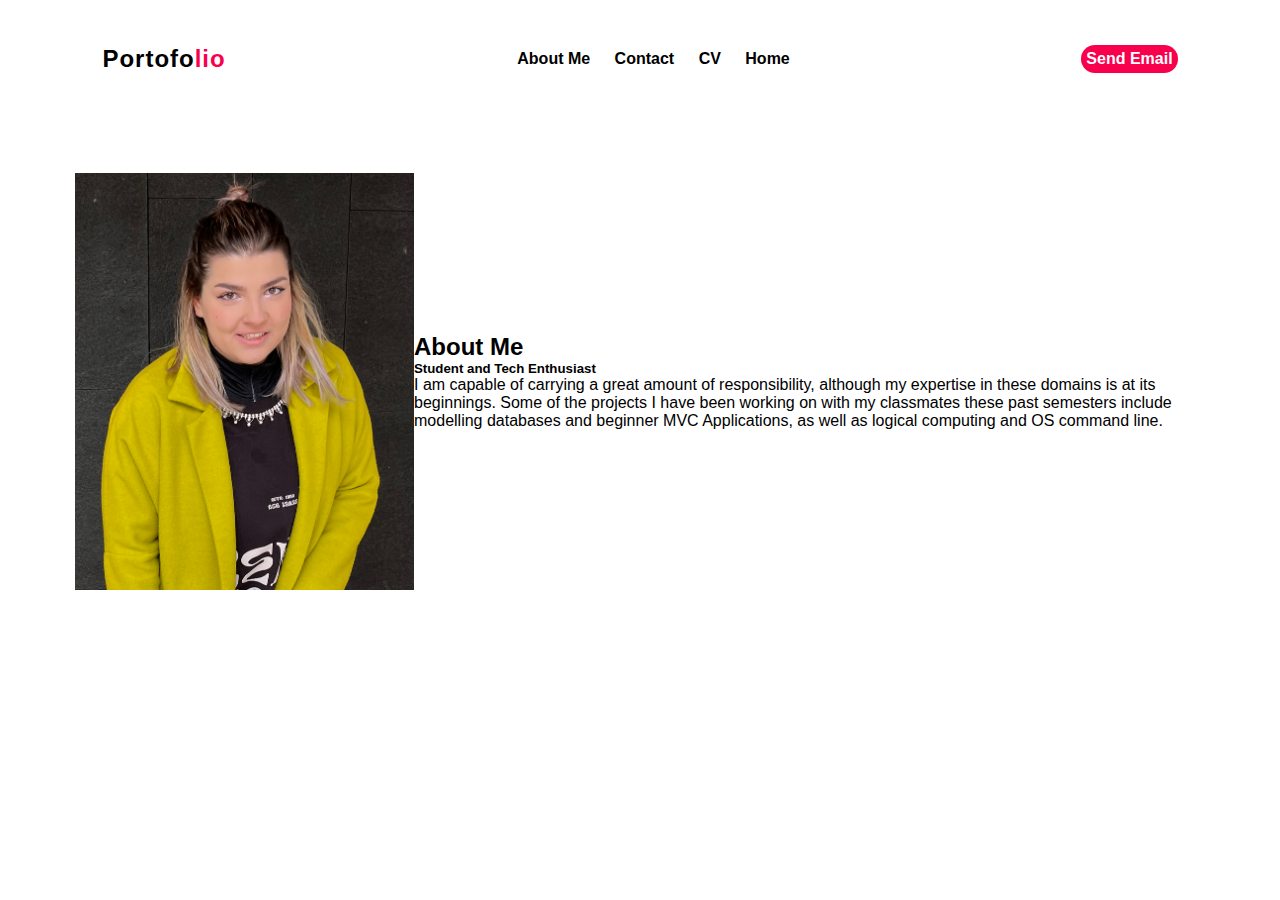
<file: about.html>
<!DOCTYPE html>
<html lang="en">
<head>
    <link rel="stylesheet" href="index.html">
    <title>About Me</title>
    <link rel="stylesheet" type="text/css" href="style.css">
    <link rel="preconnect" href="https://fonts.gstatic.com">
    <link href="https: //fonts.googleapis.com/css2?family=Josefin+Sans: ital, wght@0, 100;0 ,200;0,300;0, 400; 0, 500;0, 600;0, 700;1, 100;1, 200; 1, 300;1, 400; 1, 500;1, 600;1, 700&display=swap" 
    rel="stylesheet">
    <link rel="stylesheet" href="https://cdnjs.cloudflare.com/ajax/libs/font-awesome/6.4.0/css/all.min.css" 
    integrity="sha512-iecdLmaskl7CVkqkXNQ/ZH/XLlvWZOJyj7Yy7tcenmpD1ypASozpmT/E0iPtmFIB46ZmdtAc9eNBvH0H/ZpiBw==" 
    crossorigin="anonymous" referrerpolicy="no-referrer" />
</head>
<body>
    <nav>
        <h2 class="logo">Portofo<span>lio</span></h2>
        <ul>
            <li><a href="about.html">About Me</a></li>
            <li><a href=contact.html>Contact</a></li>
            <li><a href=cv2.html>CV</a></li>
            <li><a href="index.html" id="homeLink">Home</a></li>
        </ul>
        <a href="#" class="btn">Send Email</a>
    </nav>
    <section class="aboutMe">
        <div class="main">
            <img src="img/me.png">
            <div class="AboutMe-text">
                <h2>About Me</h2>
                <h5>Student and Tech Enthusiast</h5>
                <p>I am capable of carrying a great amount of responsibility, 
                    although my expertise in these domains is at its beginnings.
                    Some of the projects I have been working on with my classmates
                    these past semesters include modelling databases and beginner MVC 
                    Applications, as well as logical computing and OS command line.</p>
            </div>

        </div>

    </section>

    <script>
    const homeLink = document.getElementById('homeLink');
    homeLink.addEventListener('click', function() {
        window.location.href = 'index.html';
    });
    </script>

</body>
</html>
</file>
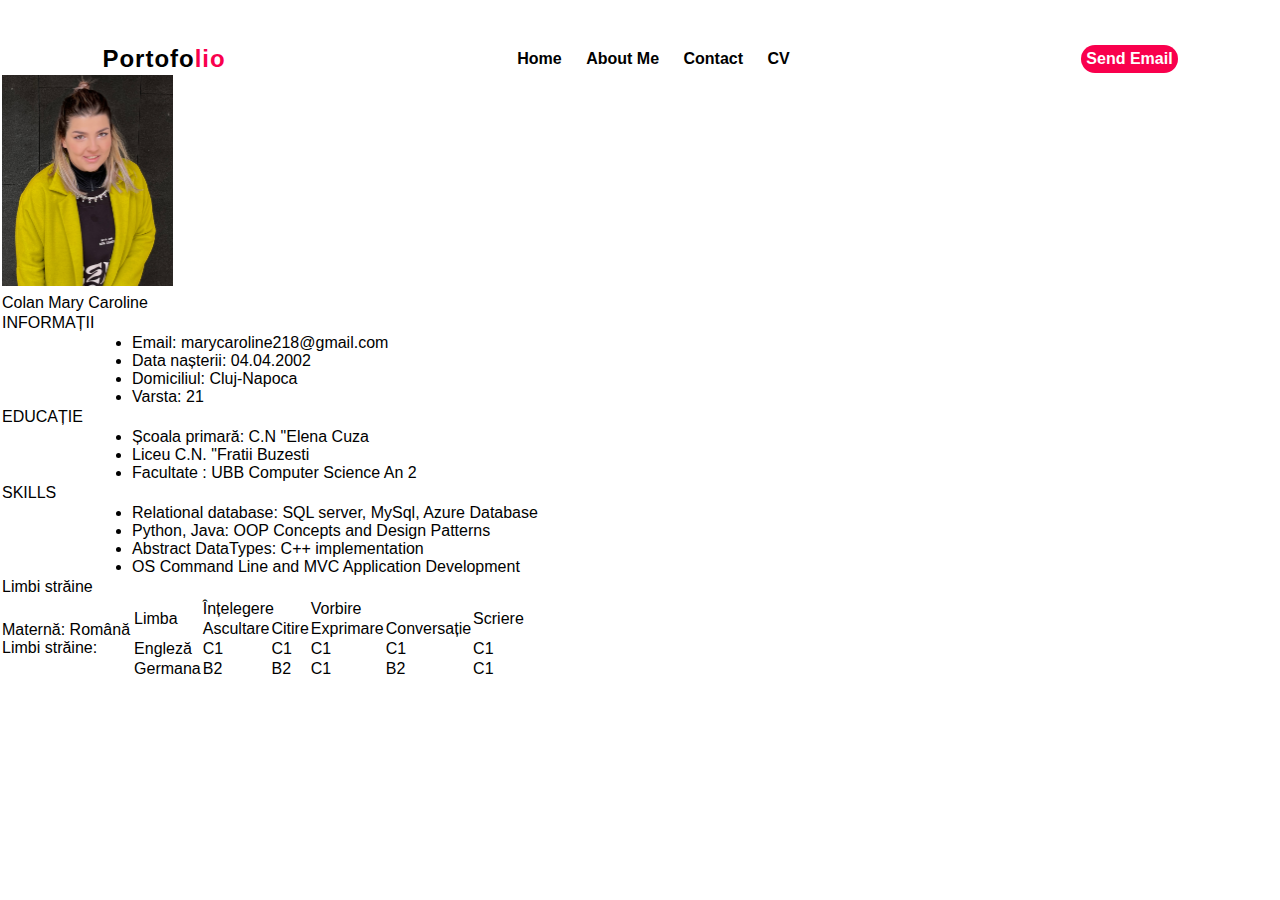
<file: cv2.html>
<!DOCTYPE html> 
<html lang=ro> 
	<head> 
		<meta charset=utf-8>
  <!--      <link rel="SHORTCUT ICON" href="img/favicon.ico"> 

        <link rel="preconnect" href="https://fonts.googleapis.com">
        <link rel="preconnect" href="https://fonts.gstatic.com" crossorigin>
        <link href="https://fonts.googleapis.com/css2?family=Nunito&display=swap" rel="stylesheet">
  
        <link rel="stylesheet" href="css/stil2.css">
-->

		<title>Cv Mary Caroline Colan</title> 
        <link  rel="stylesheet" type="text/css" href="style.css">
        <style>
            /* change the color of the page title */
            title {
              color: rgb(24, 176, 174);
            }
          </style>
	</head> 
	<body> 
        <nav>
            <h2 class="logo">Portofo<span>lio</span></h2>
            <ul>
                <li><a href="index.html">Home</a></li>
                <li><a href="about.html">About Me</a></li>
                <li><a href=contact.html>Contact</a></li>
                <li><a href=cv2.html>CV</a></li>
            </ul>
            <a href="#" class="btn">Send Email</a>
        </nav>

		<table class="aliniaza">
            <tr>
                <td class="pozadr"><img src="../img/me.png" alt="Colan Mary" class="picture" width="25%"></td>
            </tr>

        </table>
 <table class="aliniaza">
            <tr>
                <td class=cat colspan="2">Colan Mary Caroline</td>
            </tr>
            <tr>
                <td class=cat colspan="2">INFORMAȚII</td>
            </tr>
            <tr>
                <td>&nbsp;</td>
                <td><ul>
                        <li>Email: marycaroline218@gmail.com</li>
                        <li>Data nașterii: 04.04.2002</li>
                        <li>Domiciliul: Cluj-Napoca</li>
                        <li>Varsta: 21</li>
                </ul></td>
            </tr>
            <tr>
                <td class="cat" colspan="2">EDUCAȚIE</td>
            </tr>
            <tr>
                <td>&nbsp;</td>
                <td><ul>
                    <li>Școala primară: C.N "Elena Cuza</li>
                    <li>Liceu C.N. "Fratii Buzesti</li>
                    <li>Facultate : UBB Computer Science An 2</li>
            </ul></td>
            </tr>
            <tr>
                <td class="cat" colspan="2">SKILLS</td>
            </tr>
            <tr>
                <td>&nbsp;</td>
                <td><ul>
                    <li>Relational database: SQL server, MySql, Azure Database</li>
                    <li>Python, Java: OOP Concepts and Design Patterns</li>
                    <li>Abstract DataTypes: C++ implementation</li>
                    <li>OS Command Line and MVC Application Development</li>
            </ul></td>
            </tr>
            <tr>
                <td class=cat colspan="2">Limbi străine</td>
            </tr>
            <tr>
                <td>Maternă: Română<br>
                    Limbi străine:<br>
                </td>
                <td>
                    <table class="limbistr">
                        <tr>
                            <td rowspan="2">Limba</td>
                            <td colspan="2">Înțelegere</td>
                            <td colspan="2">Vorbire</td>
                            <td rowspan="2">Scriere  </td>
                        </tr>
                        <tr>
                            <td>Ascultare</td>
                            <td>Citire</td>
                            <td>Exprimare</td>
                            <td>Conversație</td>
                        </tr>
                        <tr>
                            <td>Engleză</td>
                            <td>C1</td>
                            <td>C1</td>
                            <td>C1</td>
                            <td>C1</td>
                            <td>C1</td>
                        </tr>
                        <tr>
                            <td>Germana</td>
                            <td>B2</td>
                            <td>B2</td>
                            <td>C1</td>
                            <td>B2</td>
                            <td>C1</td>
                        </tr>
                    </table>

                </td>


            </tr>

        </table>

	</body> 
</html>
</file>
<file: style.css>
*{
    padding: 0;
    margin: 0;
    font-family: "Josefin Sans", sans-serif;
    box-sizing: border-box;
}

.hero{
    height: 100vh;
    width: 100%;
    background-image: url(img/chess.jpg); 
    background-size: cover;
    background-position: center;
}

nav{
    display: flex;
    align-items: center;
    justify-content: space-between;
    padding-top: 45px;
    padding-left: 8%;
    padding-right: 8%;
}

.logo{
    color: rgb(0, 0, 0);
    font-size: 35;
    letter-spacing: 1px;
    cursor: pointer;
}

span{
     color: #f9004d;
}
nav li {
    margin: 0 10px;
  }

nav ul li{
    list-style-type: none;
    display:inline-block;
    padding: 10px 25 px;
}

nav ul li a{
    color: black;
    text-decoration: none;
    font-weight: bold;
    text-transform: capitalize;

}
nav ul li a:hover{
    color: #f9004d;
    text-decoration: none;
    font-weight: bold;
    text-transform: capitalize;
}

.btn{
    background-color: #f9004d;
    color: white;
    text-decoration: none;
    border: 5px solid transparent;
    font-weight: bold;
    padding:10px 25 px;
    border-radius: 30px;
    transition: transform .4s;
    
}

.btn:hover{
    transform: scale(1.2);
}

.content{
    position: absolute;
    top: 50%;
    left: 8%;
    transform: translateY(-50%);
}

h1{
    color:black;
    margin: 20px 0px 20px;
    font-size: 75px;
}

h3{
    color:#f9004d;
    font-size: 25 px;
    margin-bottom: 50px;
}

h4{
    color: black;
    letter-spacing: 2px;
    font-size: 30px;
}

.newslatter form{
    width: 380px;
    max-width: 100%;
    position: relative;

}

.newslatter form input:first-child{
    display: inline-block;
    width: 100%;
    padding: 14px 130px 14px 15px;
    border: 3px solid #f9004d;
    outline:none;
    border-radius: 30px;
}

.newslatter form input:last-child{
   position:absolute;
   display: inline-block;
   outline:none;
   border:none;
   padding:10px 30px;
   border-radius: 30px;
   background-color: #0c0709;
   color:rgb(202, 215, 205);
   box-shadow: 0px 0px 5px #000, opx 0px 0px 15px #858585;
   top:6px;
   right:6px;

}

.aboutMe{
    width:100%;
    padding:100px 0px;
    background-color:white;

}

.aboutMe img {
    width: 30%; /* Adjust the value to the desired size */
    height: auto;

  }

aboutMe{
    width:550px;
}  

.main{
    width:1130px;
    max-width: 95%;
    margin:  0 auto;
    display: flex;
    align-items: center;
    justify-content: space-around;

}

.aboutMe-text h2{
    color:#0c0709;
    font-size: 75px;
    text-transform: capitalize;
    margin-bottom: 20px;

}

.aboutMe-text h5{
    color:black;
    letter-spacing: 2px;
    font-size: 22px;
    margin-bottom: 25px;
    text-transform: capitalize;
}

.aboutMe-text p{
    letter-spacing: 1px;
    line-height: 28px;
    font-size: 18px;
    margin-bottom: 45px;

}

/* the style for the Contact me PAGE  */

.contact-me{
    width: 100%;
    height:290px;
    background: #e3dede;
    display:flex;
    align-items: center;
    flex-direction: column;
    justify-content: center;
}

.contact-me p1{
   color:black;
   font-size: 30px;
   font-weight: bold;
   margin-bottom: 25px;
}

.contact-me p2{
    color:#f9004d;
    font-size: 30px;
    font-weight: bold;
    margin-bottom: 25px;
 }

.contact-me .btn{
   background-color: #f9004d;
   color: white;
   text-decoration: none;
   border: 5px solid transparent;
   font-weight: bold;
   padding:10px 25 px;
   border-radius: 30px;
   transition: transform .4s;
}

.btn:hover{
   transform: scale(1.2);
}

.btn2{
    background-color: #0c090a;
    color: white;
    text-decoration: none;
    border: 5px solid transparent;
    font-weight: bold;
    padding:10px 25 px;
    border-radius: 30px;
    transition: transform .4s;

}

.btn2:hover{
    transform: scale(1.2);
 }

 .aliniaza{
    align-items: center;
 }

footer{
    position: relative;
    width: 100%;
    height:400px;
    background:black;
    display:flex;
    flex-direction: column;
    align-items: center;
    justify-content: center;
 }

 footer p:nth-child(1){
    font-size: 40px;
    color: white;
    margin-bottom: bold;
    font-weight: bold;
 }

 footer p:nth-child(2){
    color: white;
    font-size: 20px;
    width: 500px;
    text-align: center;
    line-height: 26px;
 }

 .social{
    display: flex;
 }
 .social a{
    width: 45px;
    height: 45px;
    display: flex;
    align-items: center;
    justify-content: center;
    background: #f9004d;
    border-radius: 50%;
    margin: 22px 10px;
    color: black;
    text-decoration: none;
    font-size: 20px;
 }
</file>
